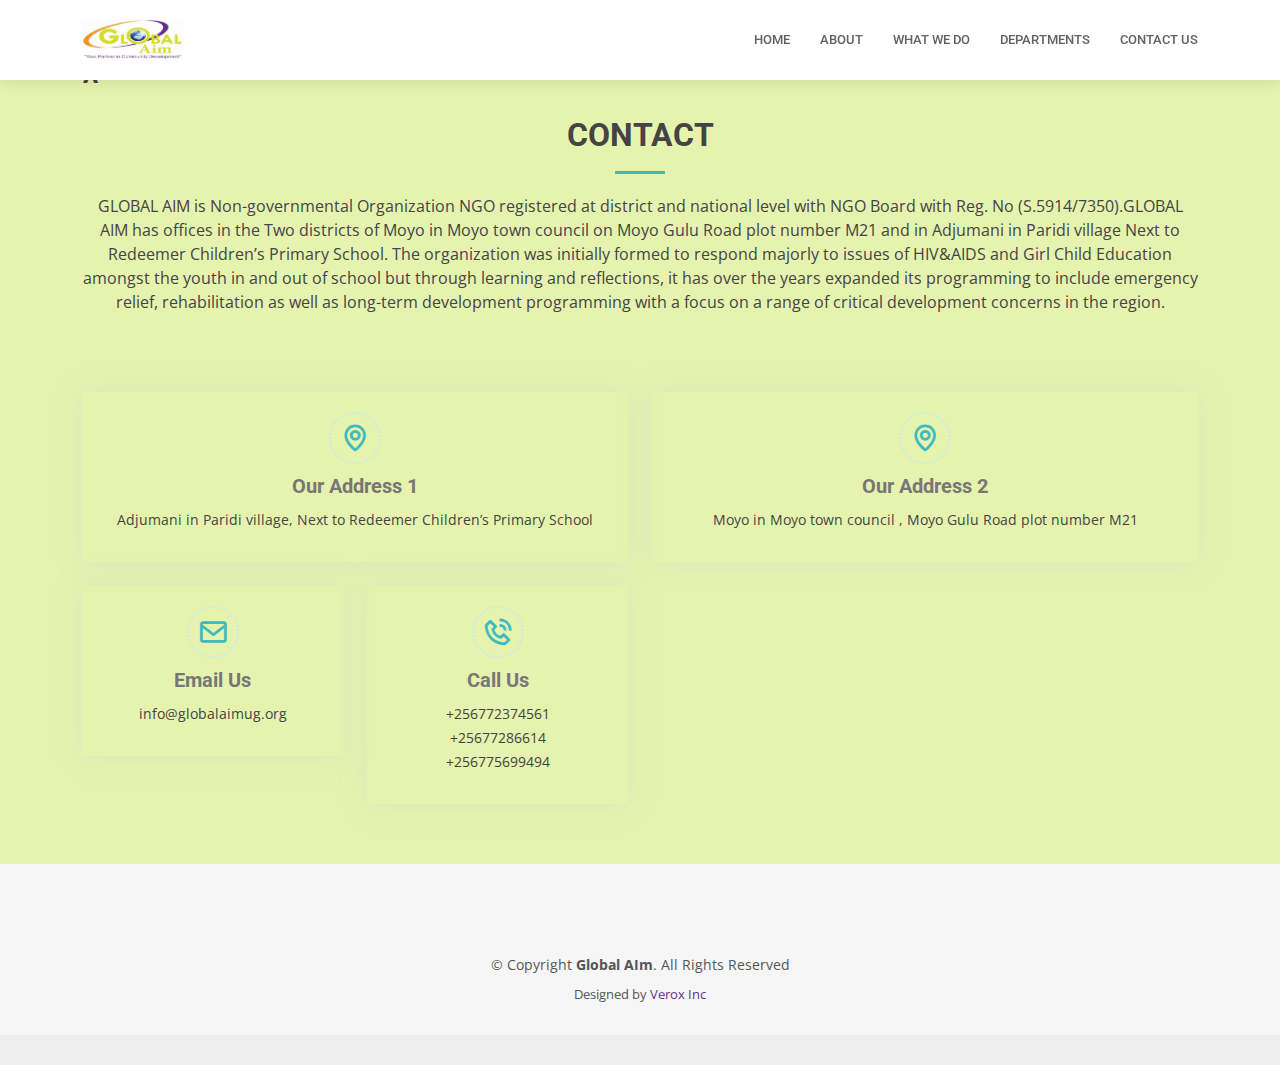
<file: contact.html>
<!DOCTYPE html>
<html lang="en">

<head>
  <meta charset="utf-8">
  <meta content="width=device-width, initial-scale=1.0" name="viewport">

  <title>Global Aim</title>
  <meta content="" name="description">
  <meta content="" name="keywords">

  <!-- Favicons -->
  <link href="assets/img/FAVICO.png" rel="icon">
  <link href="#" rel="apple-touch-icon">

  <!-- Google Fonts -->
  <link href="https://fonts.googleapis.com/css?family=Open+Sans:300,300i,400,400i,600,600i,700,700i|Roboto:300,300i,400,400i,500,500i,600,600i,700,700i|Poppins:300,300i,400,400i,500,500i,600,600i,700,700i" rel="stylesheet">

  <!-- Vendor CSS Files -->
  <link href="assets/vendor/fontawesome-free/css/all.min.css" rel="stylesheet">
  <link href="assets/vendor/animate.css/animate.min.css" rel="stylesheet">
  <link href="assets/vendor/aos/aos.css" rel="stylesheet">
  <link href="assets/vendor/bootstrap/css/bootstrap.min.css" rel="stylesheet">
  <link href="assets/vendor/bootstrap-icons/bootstrap-icons.css" rel="stylesheet">
  <link href="assets/vendor/boxicons/css/boxicons.min.css" rel="stylesheet">
  <link href="assets/vendor/glightbox/css/glightbox.min.css" rel="stylesheet">
  <link href="assets/vendor/swiper/swiper-bundle.min.css" rel="stylesheet">

  <!-- Template Main CSS File -->
  <link href="assets/css/style.css" rel="stylesheet">


</head>

<body>



  <!-- ======= Header ======= -->
  <header id="header" class="fixed-top">
    <div class="container d-flex align-items-center">

      <a href="index.html" class="logo me-auto"><img src="assets/img/logo1.jpg" alt=""></a>
      <!-- Uncomment below if you prefer to use an image logo -->
      <!-- <h1 class="logo me-auto"><a href="index.html">Medicio</a></h1> -->

      <nav id="navbar" class="navbar order-last order-lg-0 ">
        <ul>
          <li><a class="nav-link scrollto " href="index.html">Home</a></li>
          <li><a class="nav-link scrollto" href="#about">About</a></li>
          <li><a class="nav-link scrollto" href="whatWedo.html">what We Do</a></li>
          <li><a class="nav-link scrollto" href="#departments">Departments</a></li>
          <li><a class="nav-link scrollto" href="contact.html">Contact Us</a></li>
        </ul>
        <i class="bi bi-list mobile-nav-toggle"></i>
      </nav><!-- .navbar -->


    </div>
  </header><!-- End Header -->

  <!-- ======= Hero Section ======= -->

    <!-- ======= Pricing Section ======= -->


    <!-- ======= Contact Section ======= -->
     <!-- ======= Contact Section ======= -->
     <section id="contact" class="contact">
        <div class="container">
            <h1>
                ^
            </h1>
  
          <div class="section-title">
            <h2>Contact</h2>
            <p> <p>
                GLOBAL AIM is Non-governmental Organization NGO registered at district and national level with NGO Board with Reg. No (S.5914/7350).GLOBAL AIM has offices in the Two districts of Moyo in Moyo town council on Moyo Gulu Road plot number M21 and in Adjumani in Paridi village  Next to Redeemer Children’s Primary School. The organization was initially formed to respond majorly to issues of HIV&AIDS and Girl Child Education amongst the youth in and out of school but through learning and reflections, it has over the years expanded its programming to include emergency relief, rehabilitation as well as long-term development programming with a focus on a range of critical development concerns in the region. 
            </p></p>
          </div>
  
        </div>
  
       
  
        <div class="container">
  
          <div class="row mt-5">
  
            <div class="col-lg-6">
  
              <div class="row">
                <div class="col-md-12">
                  <div class="info-box">
                    <i class="bx bx-map"></i>
                    <h3>Our Address 1</h3>
                    <p>Adjumani in Paridi village, Next to Redeemer Children’s Primary School</p>
                   
                  </div>
                </div>
                <div class="col-md-6">
                  <div class="info-box mt-4">
                    <i class="bx bx-envelope"></i>
                    <h3>Email Us</h3>
                    <p>info@globalaimug.org</p>
                  </div>
                </div>
                <div class="col-md-6">
                  <div class="info-box mt-4">
                    <i class="bx bx-phone-call"></i>
                    <h3>Call Us</h3>
                    <p>+256772374561<br>+25677286614</p>
                    <p>+256775699494</p>
                  </div>
                </div>
              </div>
  
            </div>
  
            <div class="col-lg-6">
                <div class="col-md-12">
                    <div class="info-box">
                      <i class="bx bx-map"></i>
                      <h3>Our Address 2</h3>
                      <p>Moyo in Moyo town council , Moyo Gulu Road plot number M21 </p>
                     
                    </div>
             
            </div>
  
          </div>
  
        </div>
      </section><!-- End Contact Section -->
  
    


  <!-- End #main -->

  <!-- ======= Footer ======= -->
  <footer id="footer">
    <div class="footer-top">
    
      <div class="copyright">
        &copy; Copyright <strong><span>Global AIm</span></strong>. All Rights Reserved
      </div>
      <div class="credits">
        <!-- All the links in the footer should remain intact. -->
        <!-- You can delete the links only if you purchased the pro version. -->
        <!-- Licensing information: https://bootstrapmade.com/license/ -->
        <!-- Purchase the pro version with working PHP/AJAX contact form: https://bootstrapmade.com/medicio-free-bootstrap-theme/ -->
        Designed by <a href="#">Verox Inc</a>
      </div>
    </div>
  </footer><!-- End Footer -->

  <div id="preloader"></div>
  <a href="#" class="back-to-top d-flex align-items-center justify-content-center"><i class="bi bi-arrow-up-short"></i></a>

  <!-- Vendor JS Files -->
  <script src="assets/vendor/purecounter/purecounter.js"></script>
  <script src="assets/vendor/aos/aos.js"></script>
  <script src="assets/vendor/bootstrap/js/bootstrap.bundle.min.js"></script>
  <script src="assets/vendor/glightbox/js/glightbox.min.js"></script>
  <script src="assets/vendor/swiper/swiper-bundle.min.js"></script>
  <script src="assets/vendor/php-email-form/validate.js"></script>

  <!-- Template Main JS File -->
  <script src="assets/js/main.js"></script>

</body>

</html>
</file>
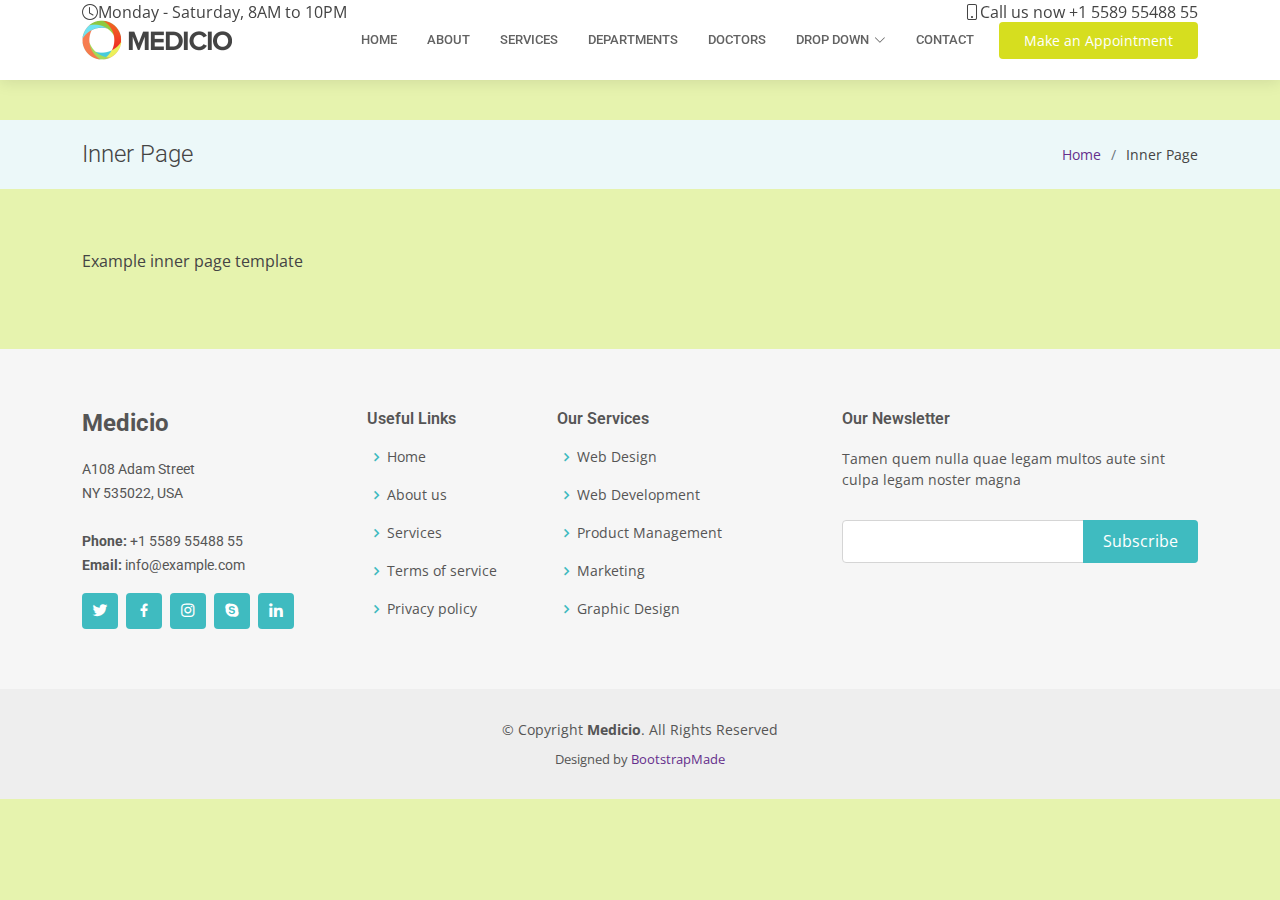
<file: inner-page.html>
<!DOCTYPE html>
<html lang="en">

<head>
  <meta charset="utf-8">
  <meta content="width=device-width, initial-scale=1.0" name="viewport">

  <title>Inner Page - Medicio Bootstrap Template</title>
  <meta content="" name="description">
  <meta content="" name="keywords">

  <!-- Favicons -->
  <link href="assets/img/favicon.png" rel="icon">
  <link href="assets/img/apple-touch-icon.png" rel="apple-touch-icon">

  <!-- Google Fonts -->
  <link href="https://fonts.googleapis.com/css?family=Open+Sans:300,300i,400,400i,600,600i,700,700i|Roboto:300,300i,400,400i,500,500i,600,600i,700,700i|Poppins:300,300i,400,400i,500,500i,600,600i,700,700i" rel="stylesheet">

  <!-- Vendor CSS Files -->
  <link href="assets/vendor/fontawesome-free/css/all.min.css" rel="stylesheet">
  <link href="assets/vendor/animate.css/animate.min.css" rel="stylesheet">
  <link href="assets/vendor/aos/aos.css" rel="stylesheet">
  <link href="assets/vendor/bootstrap/css/bootstrap.min.css" rel="stylesheet">
  <link href="assets/vendor/bootstrap-icons/bootstrap-icons.css" rel="stylesheet">
  <link href="assets/vendor/boxicons/css/boxicons.min.css" rel="stylesheet">
  <link href="assets/vendor/glightbox/css/glightbox.min.css" rel="stylesheet">
  <link href="assets/vendor/swiper/swiper-bundle.min.css" rel="stylesheet">

  <!-- Template Main CSS File -->
  <link href="assets/css/style.css" rel="stylesheet">

  <!-- =======================================================
  * Template Name: Medicio - v4.7.0
  * Template URL: https://bootstrapmade.com/medicio-free-bootstrap-theme/
  * Author: BootstrapMade.com
  * License: https://bootstrapmade.com/license/
  ======================================================== -->
</head>

<body>

  <!-- ======= Top Bar ======= -->
  <div id="topbar" class="d-flex align-items-center fixed-top">
    <div class="container d-flex align-items-center justify-content-center justify-content-md-between">
      <div class="align-items-center d-none d-md-flex">
        <i class="bi bi-clock"></i> Monday - Saturday, 8AM to 10PM
      </div>
      <div class="d-flex align-items-center">
        <i class="bi bi-phone"></i> Call us now +1 5589 55488 55
      </div>
    </div>
  </div>

  <!-- ======= Header ======= -->
  <header id="header" class="fixed-top">
    <div class="container d-flex align-items-center">

      <a href="index.html" class="logo me-auto"><img src="assets/img/logo.png" alt=""></a>
      <!-- Uncomment below if you prefer to use an image logo -->
      <!-- <h1 class="logo me-auto"><a href="index.html">Medicio</a></h1> -->

      <nav id="navbar" class="navbar order-last order-lg-0">
        <ul>
          <li><a class="nav-link scrollto " href="#hero">Home</a></li>
          <li><a class="nav-link scrollto" href="#about">About</a></li>
          <li><a class="nav-link scrollto" href="#services">Services</a></li>
          <li><a class="nav-link scrollto" href="#departments">Departments</a></li>
          <li><a class="nav-link scrollto" href="#doctors">Doctors</a></li>
          <li class="dropdown"><a href="#"><span>Drop Down</span> <i class="bi bi-chevron-down"></i></a>
            <ul>
              <li><a href="#">Drop Down 1</a></li>
              <li class="dropdown"><a href="#"><span>Deep Drop Down</span> <i class="bi bi-chevron-right"></i></a>
                <ul>
                  <li><a href="#">Deep Drop Down 1</a></li>
                  <li><a href="#">Deep Drop Down 2</a></li>
                  <li><a href="#">Deep Drop Down 3</a></li>
                  <li><a href="#">Deep Drop Down 4</a></li>
                  <li><a href="#">Deep Drop Down 5</a></li>
                </ul>
              </li>
              <li><a href="#">Drop Down 2</a></li>
              <li><a href="#">Drop Down 3</a></li>
              <li><a href="#">Drop Down 4</a></li>
            </ul>
          </li>
          <li><a class="nav-link scrollto" href="#contact">Contact</a></li>
        </ul>
        <i class="bi bi-list mobile-nav-toggle"></i>
      </nav><!-- .navbar -->

      <a href="#appointment" class="appointment-btn scrollto"><span class="d-none d-md-inline">Make an</span> Appointment</a>

    </div>
  </header><!-- End Header -->

  <main id="main">

    <!-- ======= Breadcrumbs Section ======= -->
    <section class="breadcrumbs">
      <div class="container">

        <div class="d-flex justify-content-between align-items-center">
          <h2>Inner Page</h2>
          <ol>
            <li><a href="index.html">Home</a></li>
            <li>Inner Page</li>
          </ol>
        </div>

      </div>
    </section><!-- End Breadcrumbs Section -->

    <section class="inner-page">
      <div class="container">
        <p>
          Example inner page template
        </p>
      </div>
    </section>

  </main><!-- End #main -->

  <!-- ======= Footer ======= -->
  <footer id="footer">
    <div class="footer-top">
      <div class="container">
        <div class="row">

          <div class="col-lg-3 col-md-6">
            <div class="footer-info">
              <h3>Medicio</h3>
              <p>
                A108 Adam Street <br>
                NY 535022, USA<br><br>
                <strong>Phone:</strong> +1 5589 55488 55<br>
                <strong>Email:</strong> info@example.com<br>
              </p>
              <div class="social-links mt-3">
                <a href="#" class="twitter"><i class="bx bxl-twitter"></i></a>
                <a href="#" class="facebook"><i class="bx bxl-facebook"></i></a>
                <a href="#" class="instagram"><i class="bx bxl-instagram"></i></a>
                <a href="#" class="google-plus"><i class="bx bxl-skype"></i></a>
                <a href="#" class="linkedin"><i class="bx bxl-linkedin"></i></a>
              </div>
            </div>
          </div>

          <div class="col-lg-2 col-md-6 footer-links">
            <h4>Useful Links</h4>
            <ul>
              <li><i class="bx bx-chevron-right"></i> <a href="#">Home</a></li>
              <li><i class="bx bx-chevron-right"></i> <a href="#">About us</a></li>
              <li><i class="bx bx-chevron-right"></i> <a href="#">Services</a></li>
              <li><i class="bx bx-chevron-right"></i> <a href="#">Terms of service</a></li>
              <li><i class="bx bx-chevron-right"></i> <a href="#">Privacy policy</a></li>
            </ul>
          </div>

          <div class="col-lg-3 col-md-6 footer-links">
            <h4>Our Services</h4>
            <ul>
              <li><i class="bx bx-chevron-right"></i> <a href="#">Web Design</a></li>
              <li><i class="bx bx-chevron-right"></i> <a href="#">Web Development</a></li>
              <li><i class="bx bx-chevron-right"></i> <a href="#">Product Management</a></li>
              <li><i class="bx bx-chevron-right"></i> <a href="#">Marketing</a></li>
              <li><i class="bx bx-chevron-right"></i> <a href="#">Graphic Design</a></li>
            </ul>
          </div>

          <div class="col-lg-4 col-md-6 footer-newsletter">
            <h4>Our Newsletter</h4>
            <p>Tamen quem nulla quae legam multos aute sint culpa legam noster magna</p>
            <form action="" method="post">
              <input type="email" name="email"><input type="submit" value="Subscribe">
            </form>

          </div>

        </div>
      </div>
    </div>

    <div class="container">
      <div class="copyright">
        &copy; Copyright <strong><span>Medicio</span></strong>. All Rights Reserved
      </div>
      <div class="credits">
        <!-- All the links in the footer should remain intact. -->
        <!-- You can delete the links only if you purchased the pro version. -->
        <!-- Licensing information: https://bootstrapmade.com/license/ -->
        <!-- Purchase the pro version with working PHP/AJAX contact form: https://bootstrapmade.com/medicio-free-bootstrap-theme/ -->
        Designed by <a href="https://bootstrapmade.com/">BootstrapMade</a>
      </div>
    </div>
  </footer><!-- End Footer -->

  <div id="preloader"></div>
  <a href="#" class="back-to-top d-flex align-items-center justify-content-center"><i class="bi bi-arrow-up-short"></i></a>

  <!-- Vendor JS Files -->
  <script src="assets/vendor/purecounter/purecounter.js"></script>
  <script src="assets/vendor/aos/aos.js"></script>
  <script src="assets/vendor/bootstrap/js/bootstrap.bundle.min.js"></script>
  <script src="assets/vendor/glightbox/js/glightbox.min.js"></script>
  <script src="assets/vendor/swiper/swiper-bundle.min.js"></script>
  <script src="assets/vendor/php-email-form/validate.js"></script>

  <!-- Template Main JS File -->
  <script src="assets/js/main.js"></script>

</body>

</html>
</file>
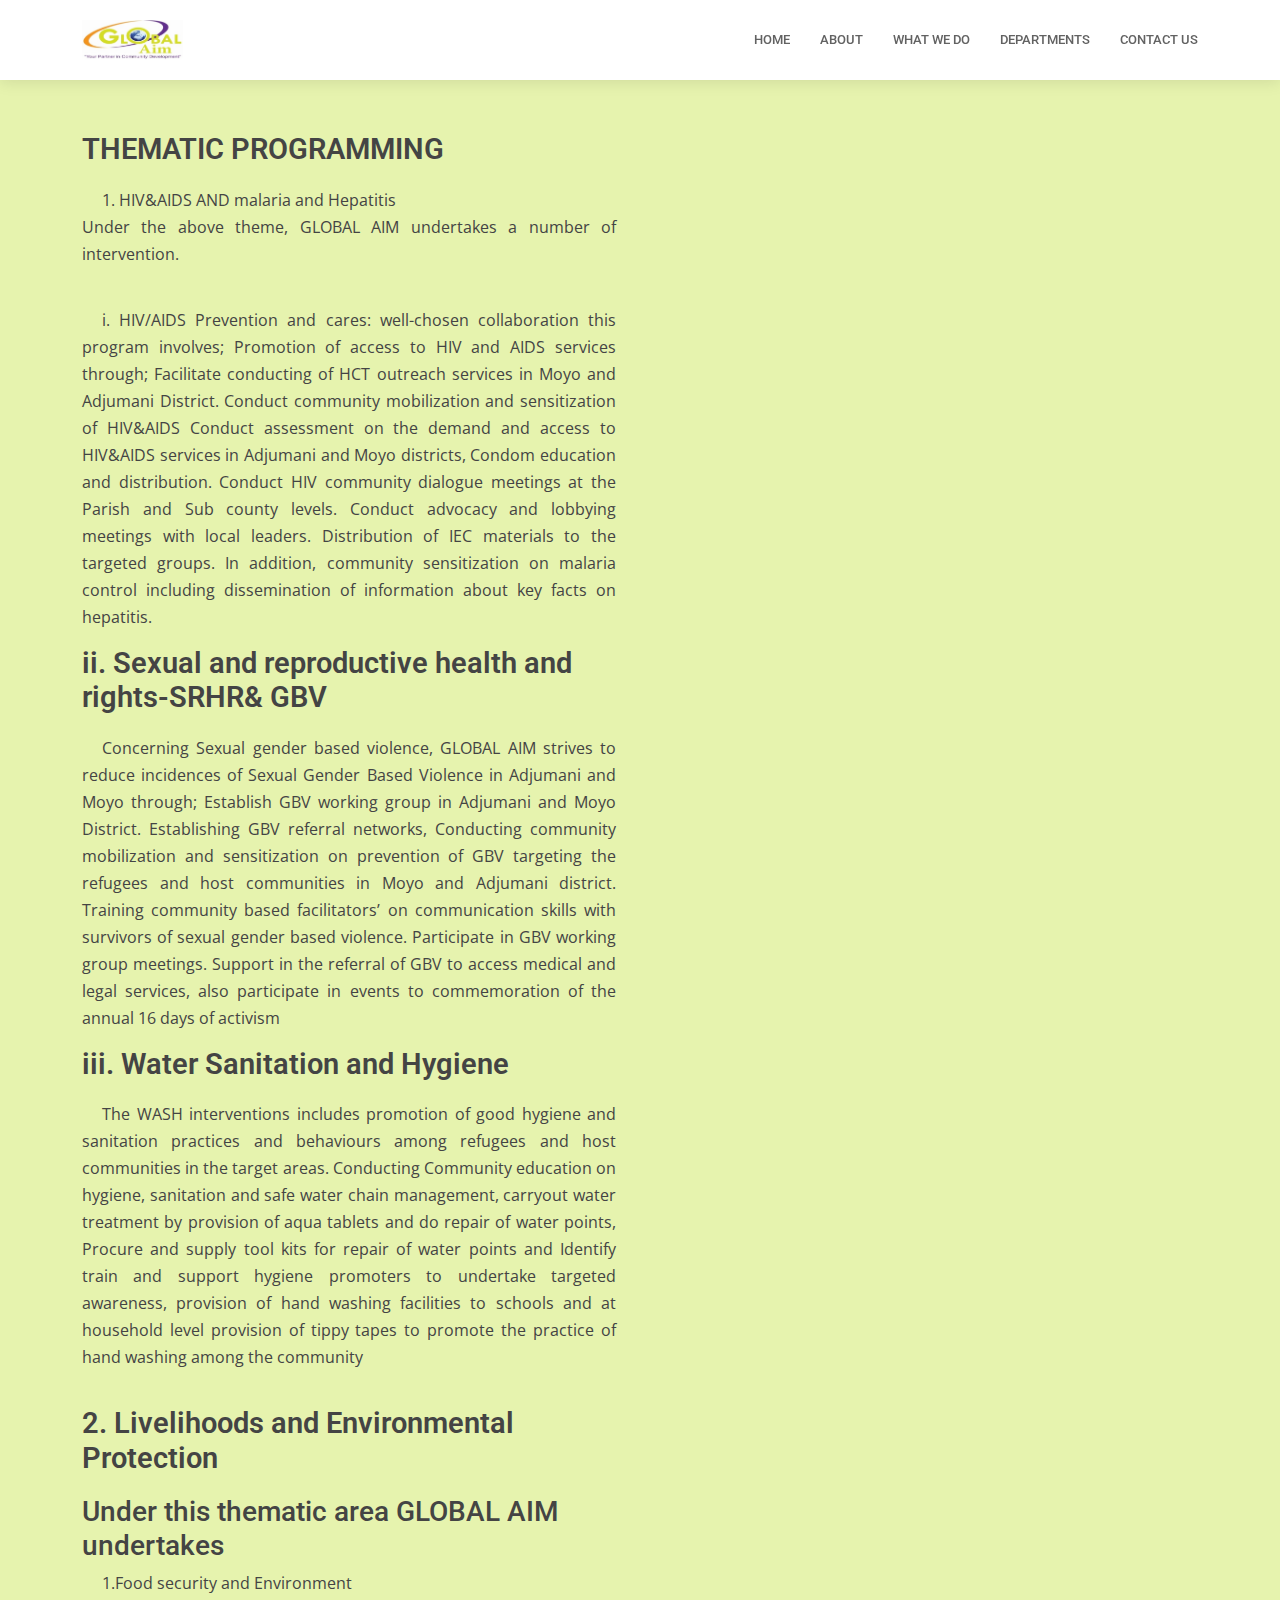
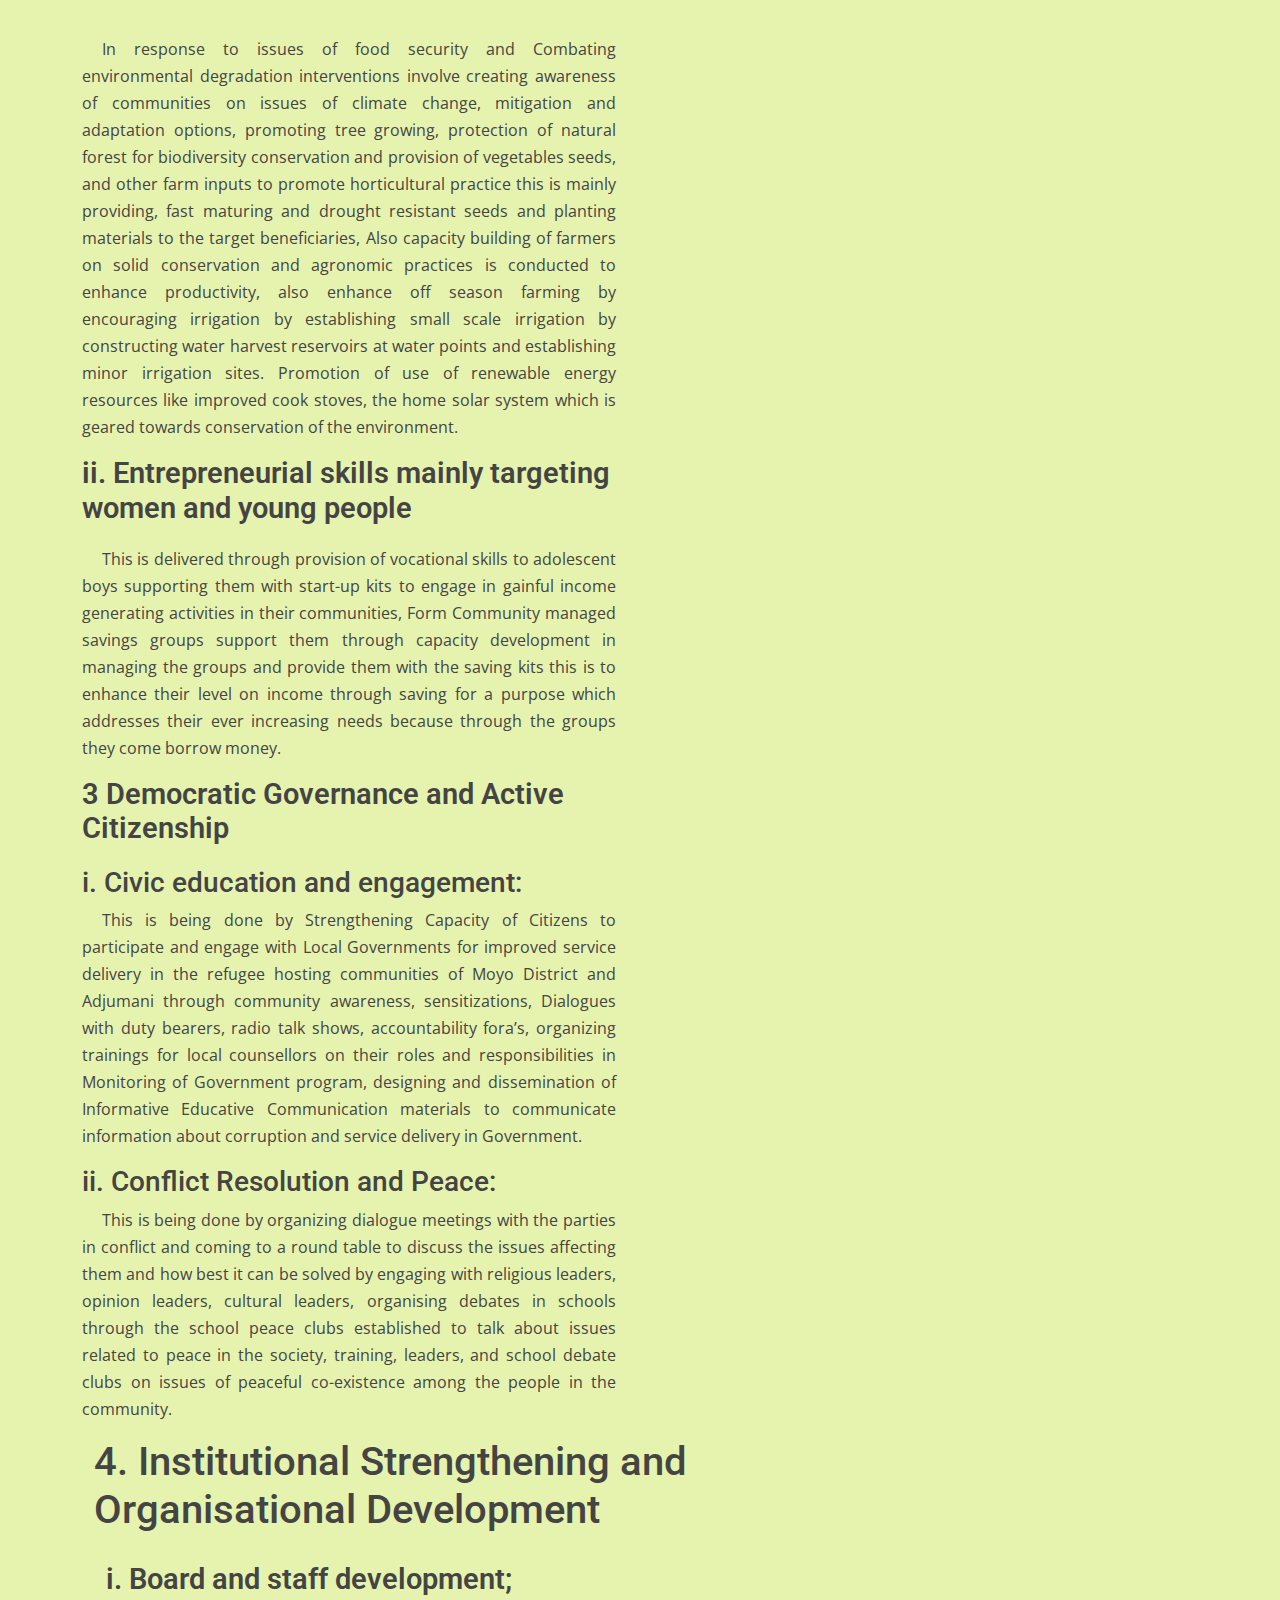
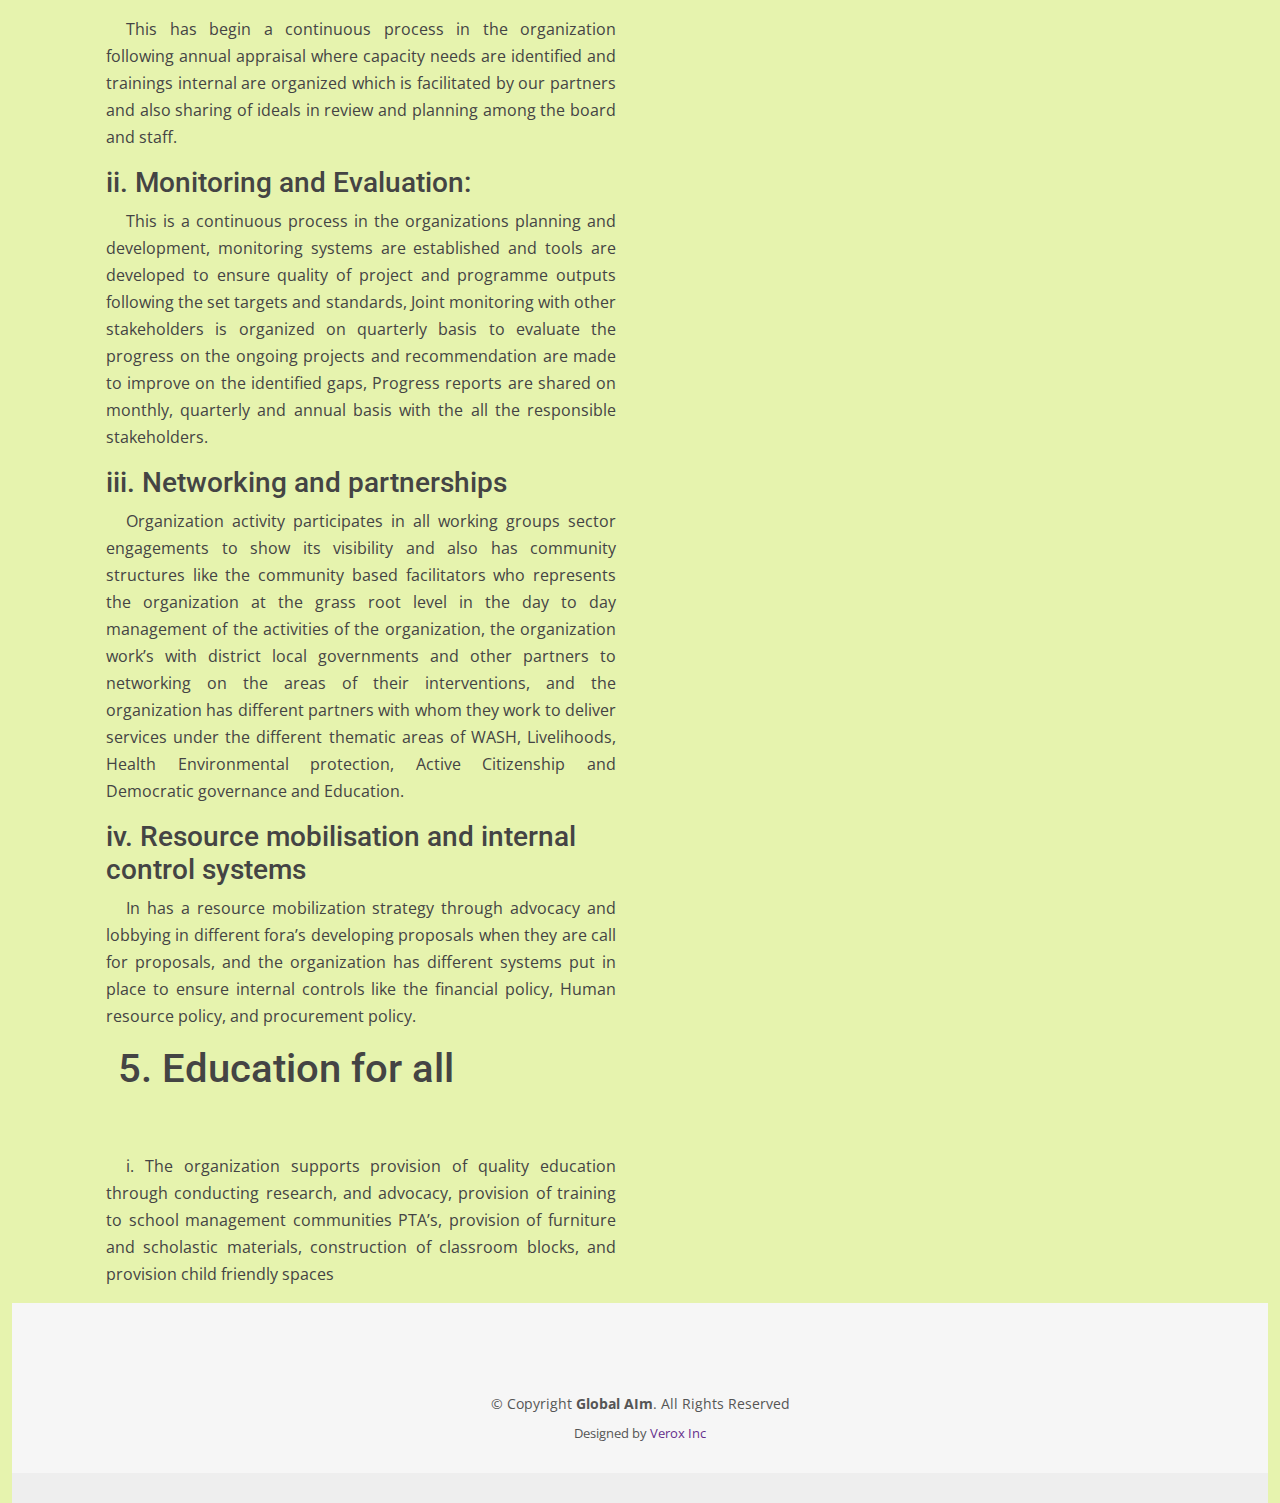
<file: whatWedo.html>
<!DOCTYPE html>
<html lang="en">

<head>
  <meta charset="utf-8">
  <meta content="width=device-width, initial-scale=1.0" name="viewport">

  <title>Global Aim</title>
  <meta content="" name="description">
  <meta content="" name="keywords">

  <!-- Favicons -->
  <link href="assets/img/FAVICO.png" rel="icon">
  <link href="#" rel="apple-touch-icon">

  <!-- Google Fonts -->
  <link href="https://fonts.googleapis.com/css?family=Open+Sans:300,300i,400,400i,600,600i,700,700i|Roboto:300,300i,400,400i,500,500i,600,600i,700,700i|Poppins:300,300i,400,400i,500,500i,600,600i,700,700i" rel="stylesheet">

  <!-- Vendor CSS Files -->
  <link href="assets/vendor/fontawesome-free/css/all.min.css" rel="stylesheet">
  <link href="assets/vendor/animate.css/animate.min.css" rel="stylesheet">
  <link href="assets/vendor/aos/aos.css" rel="stylesheet">
  <link href="assets/vendor/bootstrap/css/bootstrap.min.css" rel="stylesheet">
  <link href="assets/vendor/bootstrap-icons/bootstrap-icons.css" rel="stylesheet">
  <link href="assets/vendor/boxicons/css/boxicons.min.css" rel="stylesheet">
  <link href="assets/vendor/glightbox/css/glightbox.min.css" rel="stylesheet">
  <link href="assets/vendor/swiper/swiper-bundle.min.css" rel="stylesheet">

  <!-- Template Main CSS File -->
  <link href="assets/css/style.css" rel="stylesheet">


</head>

<body>



  <!-- ======= Header ======= -->
  <header id="header" class="fixed-top">
    <div class="container d-flex align-items-center">

      <a href="index.html" class="logo me-auto"><img src="assets/img/logo1.jpg" alt=""></a>
      <!-- Uncomment below if you prefer to use an image logo -->
      <!-- <h1 class="logo me-auto"><a href="index.html">Medicio</a></h1> -->

      <nav id="navbar" class="navbar order-last order-lg-0 ">
        <ul>
          <li><a class="nav-link scrollto " href="index.html">Home</a></li>
          <li><a class="nav-link scrollto" href="#about">About</a></li>
          <li><a class="nav-link scrollto" href="whatWedo.html">what We Do</a></li>
          <li><a class="nav-link scrollto" href="#departments">Departments</a></li>
          <li><a class="nav-link scrollto" href="contact.html">Contact Us</a></li>
        </ul>
        <i class="bi bi-list mobile-nav-toggle"></i>
      </nav><!-- .navbar -->


    </div>
  </header><!-- End Header -->

    <!-- =======  ======= -->
        

    
    <!--  ************************* Page Title Starts Here ************************** -->
    <div class="page-nav ">
        <div class="container">
            <div class="row">
                <h1>THEMATIC PROGRAMMING</h1>
                <ul>
                    <li> <a href="#"><i class=""></i> </a></li>
                    <p><i class=""></i> </p>
                </ul>
            </div>
        </div>
    </div>

    <div class="about-us container-fluid">
    <div class="container">

        <div class="row natur-row no-margin w-100 ">
            <div class="text-part col-md-6">
                <h2>THEMATIC PROGRAMMING</h2>
                <p>1. HIV&AIDS AND malaria and Hepatitis <br> Under the above theme, GLOBAL AIM undertakes a number of intervention. </p> <br>
                <p>i.	 HIV/AIDS Prevention and cares:  well-chosen collaboration this program involves; Promotion of access to HIV and AIDS services through; Facilitate conducting of HCT outreach services in Moyo and Adjumani District. Conduct community mobilization and sensitization of HIV&AIDS Conduct assessment on the demand and access to HIV&AIDS services in Adjumani and Moyo districts, Condom education and distribution. Conduct HIV community dialogue meetings at the Parish and   Sub county levels. Conduct advocacy and lobbying meetings with local leaders. Distribution of IEC materials to the targeted groups. In addition, community sensitization on malaria control including dissemination of information about key facts on hepatitis. </p>
               <h2>ii.	Sexual and reproductive health and rights-SRHR& GBV</h2>
                <p> Concerning Sexual gender based violence, GLOBAL AIM   strives to reduce incidences of Sexual Gender Based Violence in Adjumani and Moyo through; Establish GBV working group in Adjumani and Moyo District. Establishing GBV referral networks, Conducting community mobilization and sensitization on prevention of GBV targeting the refugees and host communities in Moyo and Adjumani district.
                    Training community based facilitators’ on communication skills with survivors of sexual gender based violence. Participate in GBV working group meetings.  Support in the referral of GBV to access medical and legal services, also participate in events to commemoration of the annual 16 days of activism
                    </p>
                    <h2>iii.	Water Sanitation and Hygiene</h2>
                <p>The WASH interventions includes promotion of good hygiene and sanitation practices and behaviours among refugees and host communities in the target areas. Conducting Community education on hygiene, sanitation and safe water chain management, carryout water treatment by provision of aqua tablets and do repair of water points, Procure and supply tool kits for repair of water points and Identify train and support hygiene promoters to undertake targeted awareness, provision of hand washing facilities to schools and at household level provision of tippy tapes to promote the practice of hand washing among the community</p>
            </div>
           
        </div>
        <div class="row natur-row no-margin w-100">
            <div class="text-part col-md-6">
                <h2>2. Livelihoods and Environmental Protection</h2>
                <h3>Under this thematic area GLOBAL AIM undertakes  </h3>
                <p>1.Food security and Environment <br> </p> <br>
                <p> In response to issues of food security and Combating environmental degradation interventions  involve creating awareness of communities on issues of  climate change, mitigation and adaptation options, promoting tree growing, protection of natural forest for biodiversity conservation and provision of vegetables seeds, and other farm inputs to promote horticultural practice this is mainly providing, fast maturing and drought resistant seeds and planting materials to the target beneficiaries, Also capacity building of farmers on solid conservation  and agronomic practices is conducted to enhance productivity, also enhance off season farming by encouraging irrigation by establishing small scale irrigation by constructing water harvest reservoirs at water points and establishing minor irrigation sites. Promotion of use of renewable energy resources like improved cook stoves, the home solar system which is geared towards conservation of the environment. </p>
               <h2>ii.	Entrepreneurial skills mainly targeting women and young people</h2>
                <p>This is delivered through provision of vocational skills to adolescent boys supporting them with start-up kits to engage in gainful income generating activities in their communities, Form Community managed savings groups support them through capacity development in managing the groups and provide them with the saving kits this is to enhance their level on income through saving for a purpose which addresses their ever increasing needs because through the groups they come borrow money.
                    </p>
                    <h2>3 Democratic Governance and Active Citizenship</h2>
                    <h3>i.	 Civic education and engagement: </h3>
                <p> This is being done by Strengthening Capacity of Citizens to participate and engage with Local Governments for improved service delivery in the refugee hosting communities of Moyo District and Adjumani through community awareness, sensitizations, Dialogues with duty bearers, radio talk shows, accountability fora’s, organizing trainings for local counsellors on their roles and responsibilities in Monitoring of Government program, designing and dissemination of Informative Educative Communication materials to communicate information about corruption and service delivery in Government.</p>
                <h3> ii.	Conflict Resolution and Peace:</h3>
                <p>
                    This is being done by organizing dialogue meetings with the parties in conflict and coming to a round table to discuss the issues affecting them and how best it can be solved by engaging with religious leaders, opinion leaders, cultural leaders, organising debates in schools through the school peace clubs established to talk about issues related to peace in the society, training, leaders, and school debate clubs on issues of peaceful co-existence among the people in the community.
                </p>
            </div>
           
        </div>
        <div class="page-nav ">
            <div class="container">
                <div class="row">
                    <h1>4.	Institutional Strengthening and <br> Organisational Development</h1>
                   
                </div>
            </div>
        </div>
    
        <div class="about-us container-fluid">
        <div class="container">
    
            <div class="row natur-row no-margin w-100">
                <div class="text-part col-md-6">
                    <h2>i.	Board and staff development;</h2>
                    <p>
                        This has begin a continuous process in the organization following annual appraisal where capacity needs are identified and trainings internal are organized which is facilitated by our partners and also sharing of ideals in review and planning among the board and staff.
                    </p>
                   <h3>ii.	Monitoring and Evaluation: </h3>
                       <p>
                        This is a continuous process in the organizations planning and development, monitoring systems are established and tools are developed to ensure quality of project and programme outputs following the set targets and standards, Joint monitoring with other stakeholders is organized on quarterly basis to evaluate the progress on the ongoing projects and recommendation are made to improve on the identified gaps, Progress reports are shared on monthly, quarterly and annual basis with the all the responsible stakeholders. 
                       </p>
                    <h3>iii.	Networking and partnerships</h3>
                    <p>
                        Organization activity participates in all working groups sector engagements to show its visibility and also has community structures like the community based facilitators who represents the organization at the grass root level in the day to day management of the activities of the organization, the organization work’s with district local governments and other partners to networking on the areas of their interventions, and the organization has different partners with whom they work to deliver services under the different thematic areas of WASH, Livelihoods, Health Environmental protection, Active Citizenship and Democratic governance and Education.
                    </p>
                    <h3>iv.	Resource mobilisation and internal control systems</h3>
                    <p>In has a resource mobilization strategy through advocacy and lobbying in different fora’s developing proposals when they are call for proposals, and the organization has different systems put in place to ensure internal controls like the financial policy, Human resource policy, and procurement policy.</p>
                </div>
               
            </div>
            <div class="page-nav ">
                <div class="container">
                    <div class="row">
                        <h1>5.	Education for all</h1>
                        <ul>
                           
                            <p><i class=""></i> </p>
                        </ul>
                    </div>
                </div>
            </div>
            <div class="row natur-row no-margin w-100">
                <div class="text-part col-md-6">
                 <p>
                    i.	The organization supports provision of quality education through conducting research, and advocacy, provision of training to school management communities PTA’s, provision of furniture and scholastic materials, construction of  classroom blocks, and provision child friendly spaces
                 </p>
            
                </div>
               
        
            </div>
        </div>
    </div>
    </div>


    <!--  ************************* Testimonial  Starts Here ************************** -->




    


  

  <!-- ======= Footer ======= -->
  <footer id="footer">
    <div class="footer-top">
    
      <div class="copyright">
        &copy; Copyright <strong><span>Global AIm</span></strong>. All Rights Reserved
      </div>
      <div class="credits">
        <!-- All the links in the footer should remain intact. -->
        <!-- You can delete the links only if you purchased the pro version. -->
        <!-- Licensing information: https://bootstrapmade.com/license/ -->
        <!-- Purchase the pro version with working PHP/AJAX contact form: https://bootstrapmade.com/medicio-free-bootstrap-theme/ -->
        Designed by <a href="#">Verox Inc</a>
      </div>
    </div>
  </footer><!-- End Footer -->

  <div id="preloader"></div>
  <a href="#" class="back-to-top d-flex align-items-center justify-content-center"><i class="bi bi-arrow-up-short"></i></a>

  <!-- Vendor JS Files -->
  <script src="assets/vendor/purecounter/purecounter.js"></script>
  <script src="assets/vendor/aos/aos.js"></script>
  <script src="assets/vendor/bootstrap/js/bootstrap.bundle.min.js"></script>
  <script src="assets/vendor/glightbox/js/glightbox.min.js"></script>
  <script src="assets/vendor/swiper/swiper-bundle.min.js"></script>
  <script src="assets/vendor/php-email-form/validate.js"></script>

  <!-- Template Main JS File -->
  <script src="assets/js/main.js"></script>

</body>

</html>
</file>
<file: assets/css/style.css>
/**
* Template Name: Medicio - v4.7.0
* Template URL: https://bootstrapmade.com/medicio-free-bootstrap-theme/
* Author: BootstrapMade.com
* License: https://bootstrapmade.com/license/
*/

/*--------------------------------------------------------------
# General
--------------------------------------------------------------*/
/*
what we do
about-us {
  background-color: #FFF;
  padding: 50px; }
  @media screen and (max-width: 940px) {
    .about-us {
      padding: 30px 10px; } }
  .about-us .natur-row {
    margin-top: 20px; }
  .about-us .text-part h2 {
    font-weight: 600;
    font-size: 1.8rem;
    margin-bottom: 20px; }
  .about-us .text-part p {
    text-indent: 20px;
    margin-bottom: 15px;
    line-height: 27px;
    text-align: justify; }
  .about-us .image-part img {
    background-color: #FFF;
    padding: 10px;
    box-shadow: 0 0 10px 5px #ebebeb; }


*/

about-us {
  background-color: #FFF;
  padding: 50px; }
  @media screen and (max-width: 940px) {
    .about-us {
      padding: 30px 10px; } }
  .about-us .natur-row {
    margin-top: 20px; }
  .about-us .text-part h2 {
    font-weight: 600;
    font-size: 1.8rem;
    margin-bottom: 20px; }
  .about-us .text-part p {
    text-indent: 20px;
    margin-bottom: 15px;
    line-height: 27px;
    text-align: justify; }
  .about-us .image-part img {
    background-color: #FFF;
    padding: 10px;
    box-shadow: 0 0 10px 5px #ebebeb; }



/*
what we do ends
*/
body {
  font-family: "Open Sans", sans-serif;
  color: #444444;
  background-color: #e6f3ae;
}

a {
  color: #652f8c;
  text-decoration: none;
}

a:hover {
  color: #652f8c;
  text-decoration: none;
}

h1, h2, h3, h4, h5, h6 {
  font-family: "Roboto", sans-serif;
}

/*--------------------------------------------------------------
# Preloader
--------------------------------------------------------------*/
#preloader {
  position: fixed;
  top: 0;
  left: 0;
  right: 0;
  bottom: 0;
  z-index: 9999;
  overflow: hidden;
  background: #d6de1f;
}

#preloader:before {
  content: "";
  position: fixed;
  top: calc(50% - 30px);
  left: calc(50% - 30px);
  border: 6px solid #652f8c;
  border-top-color: #ecf8f9;
  border-radius: 50%;
  width: 60px;
  height: 60px;
  -webkit-animation: animate-preloader 1s linear infinite;
  animation: animate-preloader 1s linear infinite;
}

@-webkit-keyframes animate-preloader {
  0% {
    transform: rotate(0deg);
  }
  100% {
    transform: rotate(360deg);
  }
}

@keyframes animate-preloader {
  0% {
    transform: rotate(0deg);
  }
  100% {
    transform: rotate(360deg);
  }
}
/*--------------------------------------------------------------
# Back to top button
--------------------------------------------------------------*/
.back-to-top {
  position: fixed;
  visibility: hidden;
  opacity: 0;
  right: 15px;
  bottom: 15px;
  z-index: 996;
  background: #d4dd2c;
  width: 40px;
  height: 40px;
  border-radius: 4px;
  transition: all 0.4s;
}
.back-to-top i {
  font-size: 28px;
  color: #fff;
  line-height: 0;
}
.back-to-top:hover {
  background: #642d8e;
  color: #fff;
}
.back-to-top.active {
  visibility: visible;
  opacity: 1;
}

/*--------------------------------------------------------------
# Disable aos animation delay on mobile devices
--------------------------------------------------------------*/
@media screen and (max-width: 768px) {
  [data-aos-delay] {
    transition-delay: 0 !important;
  }
}
/*--------------------------------------------------------------
# Top Bar
--------------------------------------------------------------*/

/*--------------------------------------------------------------
# Header
--------------------------------------------------------------*/
#header {
  background: #fff;
  transition: all 0.5s;
  z-index: 997;
  padding: 20px 0;
  box-shadow: 0px 2px 15px rgba(0, 0, 0, 0.1);
}
@media (max-width: 992px) {
  #header {
    padding: 15px 0;
  }
}
#header.header-scrolled {
  top: 0;
}
#header .logo {
  font-size: 28px;
  margin: 0;
  padding: 0;
  line-height: 1;
  font-weight: 600;
  letter-spacing: 0.5px;
  text-transform: uppercase;
}
#header .logo a {
  color: #555555;
}
#header .logo img {
  max-height: 40px;
}

/**
* Appointment Button
*/
.appointment-btn {
  margin-left: 25px;
  background: #d6de1f;
  color: #fff;
  border-radius: 4px;
  padding: 8px 25px;
  white-space: nowrap;
  transition: 0.3s;
  font-size: 14px;
  display: inline-block;
}
.appointment-btn:hover {
  background: #65c9cd;
  color: #fff;
}
@media (max-width: 768px) {
  .appointment-btn {
    margin: 0 15px 0 0;
    padding: 6px 15px;
  }
}

/*--------------------------------------------------------------
# Navigation Menu
--------------------------------------------------------------*/
/**
* Desktop Navigation 
*/
.navbar {
  padding: 0;
}
.navbar ul {
  margin: 0;
  padding: 0;
  display: flex;
  list-style: none;
  align-items: center;
}
.navbar li {
  position: relative;
}
.navbar a, .navbar a:focus {
  display: flex;
  align-items: center;
  justify-content: space-between;
  padding: 10px 0 10px 30px;
  font-family: "Roboto", sans-serif;
  font-size: 13px;
  color: #626262;
  white-space: nowrap;
  transition: 0.3s;
  text-transform: uppercase;
  font-weight: 500;
}
.navbar a i, .navbar a:focus i {
  font-size: 12px;
  line-height: 0;
  margin-left: 5px;
}
.navbar a:hover, .navbar .active, .navbar .active:focus, .navbar li:hover > a {
  color: #3fbbc0;
}
.navbar .dropdown ul {
  display: block;
  position: absolute;
  left: 14px;
  top: calc(100% + 30px);
  margin: 0;
  padding: 10px 0;
  z-index: 99;
  opacity: 0;
  visibility: hidden;
  background: #fff;
  box-shadow: 0px 0px 30px rgba(127, 137, 161, 0.25);
  transition: 0.3s;
  border-radius: 4px;
}
.navbar .dropdown ul li {
  min-width: 200px;
}
.navbar .dropdown ul a {
  padding: 10px 20px;
  text-transform: none;
}
.navbar .dropdown ul a i {
  font-size: 12px;
}
.navbar .dropdown ul a:hover, .navbar .dropdown ul .active:hover, .navbar .dropdown ul li:hover > a {
  color: #3fbbc0;
}
.navbar .dropdown:hover > ul {
  opacity: 1;
  top: 100%;
  visibility: visible;
}
.navbar .dropdown .dropdown ul {
  top: 0;
  left: calc(100% - 30px);
  visibility: hidden;
}
.navbar .dropdown .dropdown:hover > ul {
  opacity: 1;
  top: 0;
  left: 100%;
  visibility: visible;
}
@media (max-width: 1366px) {
  .navbar .dropdown .dropdown ul {
    left: -90%;
  }
  .navbar .dropdown .dropdown:hover > ul {
    left: -100%;
  }
}

/**
* Mobile Navigation 
*/
.mobile-nav-toggle {
  color: #555555;
  font-size: 28px;
  cursor: pointer;
  display: none;
  line-height: 0;
  transition: 0.5s;
}
.mobile-nav-toggle.bi-x {
  color: #fff;
}

@media (max-width: 991px) {
  .mobile-nav-toggle {
    display: block;
  }

  .navbar ul {
    display: none;
  }
}
.navbar-mobile {
  position: fixed;
  overflow: hidden;
  top: 0;
  right: 0;
  left: 0;
  bottom: 0;
  background: rgba(60, 60, 60, 0.9);
  transition: 0.3s;
  z-index: 999;
}
.navbar-mobile .mobile-nav-toggle {
  position: absolute;
  top: 15px;
  right: 15px;
}
.navbar-mobile ul {
  display: block;
  position: absolute;
  top: 55px;
  right: 15px;
  bottom: 15px;
  left: 15px;
  padding: 10px 0;
  border-radius: 8px;
  background-color: #fff;
  overflow-y: auto;
  transition: 0.3s;
}
.navbar-mobile a, .navbar-mobile a:focus {
  padding: 10px 20px;
  font-size: 15px;
  color: #555555;
}
.navbar-mobile a:hover, .navbar-mobile .active, .navbar-mobile li:hover > a {
  color: #3fbbc0;
}
.navbar-mobile .dropdown ul {
  position: static;
  display: none;
  margin: 10px 20px;
  padding: 10px 0;
  z-index: 99;
  opacity: 1;
  visibility: visible;
  background: #fff;
  box-shadow: 0px 0px 30px rgba(127, 137, 161, 0.25);
}
.navbar-mobile .dropdown ul li {
  min-width: 200px;
}
.navbar-mobile .dropdown ul a {
  padding: 10px 20px;
}
.navbar-mobile .dropdown ul a i {
  font-size: 12px;
}
.navbar-mobile .dropdown ul a:hover, .navbar-mobile .dropdown ul .active:hover, .navbar-mobile .dropdown ul li:hover > a {
  color: #3fbbc0;
}
.navbar-mobile .dropdown > .dropdown-active {
  display: block;
}

/*--------------------------------------------------------------
# Hero Section
--------------------------------------------------------------*/
#hero {
  width: 100%;
  height: 100vh;
  background-color: rgba(60, 60, 60, 0.8);
  overflow: hidden;
  position: relative;
}
#hero .carousel, #hero .carousel-inner, #hero .carousel-item, #hero .carousel-item::before {
  position: absolute;
  top: 0;
  right: 0;
  left: 0;
  bottom: 0;
}
#hero .carousel-item {
  background-size: cover;
  background-position: center;
  background-repeat: no-repeat;
  display: flex;
  justify-content: center;
  align-items: flex-end;
}
#hero .container {
  text-align: center;
  background: rgba(255, 255, 255, 0.9);
  padding-top: 30px;
  padding-bottom: 30px;
  margin-bottom: 50px;
  border-top: 4px solid #3fbbc0;
}
@media (max-width: 1200px) {
  #hero .container {
    margin-left: 50px;
    margin-right: 50px;
  }
}
#hero h2 {
  color: #2f2f2f;
  margin-bottom: 20px;
  font-size: 36px;
  font-weight: 700;
}
#hero p {
  margin: 0 auto 30px auto;
  color: #555555;
}
#hero .carousel-inner .carousel-item {
  transition-property: opacity;
  background-position: center top;
}
#hero .carousel-inner .carousel-item,
#hero .carousel-inner .active.carousel-item-start,
#hero .carousel-inner .active.carousel-item-end {
  opacity: 0;
}
#hero .carousel-inner .active,
#hero .carousel-inner .carousel-item-next.carousel-item-start,
#hero .carousel-inner .carousel-item-prev.carousel-item-end {
  opacity: 1;
  transition: 0.5s;
}
#hero .carousel-inner .carousel-item-next,
#hero .carousel-inner .carousel-item-prev,
#hero .carousel-inner .active.carousel-item-start,
#hero .carousel-inner .active.carousel-item-end {
  left: 0;
  transform: translate3d(0, 0, 0);
}
#hero .carousel-control-next-icon, #hero .carousel-control-prev-icon {
  background: none;
  font-size: 30px;
  line-height: 0;
  width: auto;
  height: auto;
  background: rgba(63, 187, 192, 0.8);
  border-radius: 50px;
  transition: 0.3s;
  color: rgba(255, 255, 255, 0.5);
  width: 54px;
  height: 54px;
  display: flex;
  align-items: center;
  justify-content: center;
}
#hero .carousel-control-next-icon:hover, #hero .carousel-control-prev-icon:hover {
  background: #3fbbc0;
  color: rgba(255, 255, 255, 0.8);
}
#hero .carousel-indicators li {
  cursor: pointer;
  background: #fff;
  overflow: hidden;
  border: 0;
  width: 12px;
  height: 12px;
  border-radius: 50px;
  opacity: 0.6;
  transition: 0.3s;
}
#hero .carousel-indicators li.active {
  opacity: 1;
  background: #3fbbc0;
}
#hero .btn-get-started {
  font-family: "Roboto", sans-serif;
  font-weight: 500;
  font-size: 14px;
  letter-spacing: 1px;
  display: inline-block;
  padding: 14px 32px;
  border-radius: 4px;
  transition: 0.5s;
  line-height: 1;
  color: #fff;
  background: #3fbbc0;
}
#hero .btn-get-started:hover {
  background: #65c9cd;
}
@media (max-width: 992px) {
  #hero {
    height: 100vh;
  }
  #hero .container {
    margin-top: 100px;
  }
}
@media (max-width: 768px) {
  #hero h2 {
    font-size: 28px;
  }
}
@media (min-width: 1024px) {
  #hero .carousel-control-prev, #hero .carousel-control-next {
    width: 5%;
  }
}
@media (max-height: 500px) {
  #hero {
    height: 160vh;
  }
}

/*--------------------------------------------------------------
# Sections General
--------------------------------------------------------------*/
section {
  padding: 60px 0;
  overflow: hidden;
}

.section-bg {
  background-color: #f7fcfc;
}

.section-title {
  text-align: center;
  padding-bottom: 30px;
}
.section-title h2 {
  font-size: 32px;
  font-weight: bold;
  text-transform: uppercase;
  margin-bottom: 20px;
  padding-bottom: 20px;
  position: relative;
}
.section-title h2::after {
  content: "";
  position: absolute;
  display: block;
  width: 50px;
  height: 3px;
  background: #3fbbc0;
  bottom: 0;
  left: calc(50% - 25px);
}
.section-title p {
  margin-bottom: 0;
}

/*--------------------------------------------------------------
# Breadcrumbs
--------------------------------------------------------------*/
.breadcrumbs {
  padding: 20px 0;
  background-color: #ecf8f9;
  min-height: 40px;
  margin-top: 120px;
}
@media (max-width: 992px) {
  .breadcrumbs {
    margin-top: 70px;
  }
}
.breadcrumbs h2 {
  font-size: 24px;
  font-weight: 300;
  margin: 0;
}
@media (max-width: 992px) {
  .breadcrumbs h2 {
    margin: 0 0 10px 0;
  }
}
.breadcrumbs ol {
  display: flex;
  flex-wrap: wrap;
  list-style: none;
  padding: 0;
  margin: 0;
  font-size: 14px;
}
.breadcrumbs ol li + li {
  padding-left: 10px;
}
.breadcrumbs ol li + li::before {
  display: inline-block;
  padding-right: 10px;
  color: #6c757d;
  content: "/";
}
@media (max-width: 768px) {
  .breadcrumbs .d-flex {
    display: block !important;
  }
  .breadcrumbs ol {
    display: block;
  }
  .breadcrumbs ol li {
    display: inline-block;
  }
}

/*--------------------------------------------------------------
# Featured Services
--------------------------------------------------------------*/
.featured-services .icon-box {
  padding: 30px;
  position: relative;
  overflow: hidden;
  background: #fff;
  box-shadow: 0 0 29px 0 rgba(68, 88, 144, 0.12);
  transition: all 0.3s ease-in-out;
  border-radius: 8px;
  z-index: 1;
}
.featured-services .icon-box::before {
  content: "";
  position: absolute;
  background: #d9f1f2;
  right: 0;
  left: 0;
  bottom: 0;
  top: 100%;
  transition: all 0.3s;
  z-index: -1;
}
.featured-services .icon-box:hover::before {
  background: #3fbbc0;
  top: 0;
  border-radius: 0px;
}
.featured-services .icon {
  margin-bottom: 15px;
}
.featured-services .icon i {
  font-size: 48px;
  line-height: 1;
  color: #3fbbc0;
  transition: all 0.3s ease-in-out;
}
.featured-services .title {
  font-weight: 700;
  margin-bottom: 15px;
  font-size: 18px;
}
.featured-services .title a {
  color: #111;
}
.featured-services .description {
  font-size: 15px;
  line-height: 28px;
  margin-bottom: 0;
}
.featured-services .icon-box:hover .title a, .featured-services .icon-box:hover .description {
  color: #fff;
}
.featured-services .icon-box:hover .icon i {
  color: #fff;
}

/*--------------------------------------------------------------
# Cta
--------------------------------------------------------------*/
.cta {
  background: #aca9ad;
  color: #fff;
  background-size: cover;
  padding: 50px 0;
}

.cta h3 {
  font-size: 28px;
  font-weight: 700;
}
.cta .cta-btn {
  font-family: "Roboto", sans-serif;
  font-weight: 500;
  font-size: 16px;
  letter-spacing: 1px;
  display: inline-block;
  padding: 20px 35px;
  border-radius: 25px;
  transition: 0.5s;
  margin-top: 10px;
  border: 2px solid #fff;
  color: #fff;
}
.cta .cta-btn:hover {
  background: #fff;
  color: #d7cd33;
}

/*--------------------------------------------------------------
# Cta 2
--------------------------------------------------------------*/
.cta2 {
  background: #652f8c;
  color: #fff;
  background-size: cover;
  padding: 60px 0;
}

.cta2 h3 {
  font-size: 28px;
  font-weight: 700;
}
.cta2 .cta-btn {
  font-family: "Roboto", sans-serif;
  font-weight: 500;
  font-size: 16px;
  letter-spacing: 1px;
  display: inline-block;
  padding: 10px 35px;
  border-radius: 25px;
  transition: 0.5s;
  margin-top: 10px;
  border: 2px solid #fff;
  color: #fff;
}
.cta2 .cta-btn:hover {
  background: #fff;
  color: #d7cd33;
}



/*--------------------------------------------------------------
# About Us
--------------------------------------------------------------*/
.about .content h3 {
  font-weight: 600;
  font-size: 26px;
}
.about .content ul {
  list-style: none;
  padding: 0;
}
.about .content ul li {
  padding-bottom: 10px;
}
.about .content ul i {
  font-size: 20px;
  padding-right: 4px;
  color: #3fbbc0;
}
.about .content p:last-child {
  margin-bottom: 0;
}

/*--------------------------------------------------------------
# Counts
--------------------------------------------------------------*/
.counts {
  padding-bottom: 30px;
}
.counts .count-box {
  box-shadow: -10px -5px 40px 0 rgba(0, 0, 0, 0.1);
  padding: 30px;
  width: 100%;
}
.counts .count-box i {
  display: block;
  font-size: 30px;
  color: #3fbbc0;
  float: left;
}
.counts .count-box span {
  font-size: 42px;
  line-height: 24px;
  display: block;
  font-weight: 700;
  color: #555555;
  margin-left: 50px;
}
.counts .count-box p {
  padding: 30px 0 0 0;
  margin: 0;
  font-family: "Roboto", sans-serif;
  font-size: 14px;
}
.counts .count-box a {
  font-weight: 600;
  display: block;
  margin-top: 20px;
  color: #7b7b7b;
  font-size: 15px;
  font-family: "Poppins", sans-serif;
  transition: ease-in-out 0.3s;
}
.counts .count-box a:hover {
  color: #3fbbc0;
}

/*--------------------------------------------------------------
# Features
--------------------------------------------------------------*/
.features .icon-box h4 {
  font-size: 20px;
  font-weight: 700;
  margin: 5px 0 10px 60px;
}
.features .icon-box i {
  font-size: 48px;
  float: left;
  color: #3fbbc0;
}
.features .icon-box p {
  font-size: 15px;
  color: #848484;
  margin-left: 60px;
}
.features .image {
  background-position: center center;
  background-repeat: no-repeat;
  background-size: cover;
  min-height: 400px;
}

/*--------------------------------------------------------------
# Services
--------------------------------------------------------------*/
.services .icon-box {
  margin-bottom: 20px;
  text-align: center;
}
.services .icon {
  display: inline-flex;
  justify-content: center;
  align-items: center;
  width: 80px;
  height: 80px;
  margin-bottom: 20px;
  background: #fff;
  border-radius: 50%;
  transition: 0.5s;
  color: #3fbbc0;
  overflow: hidden;
  box-shadow: 0px 0 25px rgba(0, 0, 0, 0.15);
}
.services .icon i {
  font-size: 36px;
  line-height: 0;
}
.services .icon-box:hover .icon {
  box-shadow: 0px 0 25px rgba(63, 187, 192, 0.3);
}
.services .title {
  font-weight: 600;
  margin-bottom: 15px;
  font-size: 18px;
  position: relative;
  padding-bottom: 15px;
}
.services .title a {
  color: #444444;
  transition: 0.3s;
}
.services .title a:hover {
  color: #3fbbc0;
}
.services .title::after {
  content: "";
  position: absolute;
  display: block;
  width: 50px;
  height: 2px;
  background: #3fbbc0;
  bottom: 0;
  left: calc(50% - 25px);
}
.services .description {
  line-height: 24px;
  font-size: 14px;
}

/*--------------------------------------------------------------
# Appointments
--------------------------------------------------------------*/
.appointment .php-email-form {
  width: 100%;
}
.appointment .php-email-form .form-group {
  padding-bottom: 8px;
}
.appointment .php-email-form .validate {
  display: none;
  color: red;
  margin: 0 0 15px 0;
  font-weight: 400;
  font-size: 13px;
}
.appointment .php-email-form .error-message {
  display: none;
  color: #fff;
  background: #ed3c0d;
  text-align: left;
  padding: 15px;
  font-weight: 600;
}
.appointment .php-email-form .error-message br + br {
  margin-top: 25px;
}
.appointment .php-email-form .sent-message {
  display: none;
  color: #fff;
  background: #18d26e;
  text-align: center;
  padding: 15px;
  font-weight: 600;
}
.appointment .php-email-form .loading {
  display: none;
  background: #fff;
  text-align: center;
  padding: 15px;
}
.appointment .php-email-form .loading:before {
  content: "";
  display: inline-block;
  border-radius: 50%;
  width: 24px;
  height: 24px;
  margin: 0 10px -6px 0;
  border: 3px solid #18d26e;
  border-top-color: #eee;
  -webkit-animation: animate-loading 1s linear infinite;
  animation: animate-loading 1s linear infinite;
}
.appointment .php-email-form input, .appointment .php-email-form textarea, .appointment .php-email-form select {
  border-radius: 0;
  box-shadow: none;
  font-size: 14px;
  padding: 10px !important;
}
.appointment .php-email-form input:focus, .appointment .php-email-form textarea:focus, .appointment .php-email-form select:focus {
  border-color: #3fbbc0;
}
.appointment .php-email-form input, .appointment .php-email-form select {
  height: 44px;
}
.appointment .php-email-form textarea {
  padding: 10px 12px;
}
.appointment .php-email-form button[type=submit] {
  background: #3fbbc0;
  border: 0;
  padding: 10px 35px;
  color: #fff;
  transition: 0.4s;
  border-radius: 50px;
}
.appointment .php-email-form button[type=submit]:hover {
  background: #52c2c6;
}

/*--------------------------------------------------------------
# Departments
--------------------------------------------------------------*/
.departments .nav-tabs {
  border: 0;
}
.departments .nav-link {
  border: 0;
  padding: 20px;
  color: #555555;
  border-radius: 0;
  border-left: 5px solid #fff;
  cursor: pointer;
}
.departments .nav-link h4 {
  font-size: 18px;
  font-weight: 600;
  transition: 0.3s;
}
.departments .nav-link p {
  font-size: 14px;
  margin-bottom: 0;
}
.departments .nav-link:hover h4 {
  color: #3fbbc0;
}
.departments .nav-link.active {
  background: #f7fcfc;
  border-color: #3fbbc0;
}
.departments .nav-link.active h4 {
  color: #3fbbc0;
}
.departments .tab-pane.active {
  -webkit-animation: slide-down 0.5s ease-out;
  animation: slide-down 0.5s ease-out;
}
.departments .tab-pane img {
  float: left;
  max-width: 300px;
  padding: 0 15px 15px 0;
}
@media (max-width: 768px) {
  .departments .tab-pane img {
    float: none;
    padding: 0 0 15px 0;
    max-width: 100%;
  }
}
.departments .tab-pane h3 {
  font-size: 26px;
  font-weight: 600;
  margin-bottom: 20px;
  color: #3fbbc0;
}
.departments .tab-pane p {
  color: #777777;
}
.departments .tab-pane p:last-child {
  margin-bottom: 0;
}
@-webkit-keyframes slide-down {
  0% {
    opacity: 0;
  }
  100% {
    opacity: 1;
  }
}
@keyframes slide-down {
  0% {
    opacity: 0;
  }
  100% {
    opacity: 1;
  }
}

/*--------------------------------------------------------------
# Testimonials
--------------------------------------------------------------*/
.testimonials .testimonials-carousel, .testimonials .testimonials-slider {
  overflow: hidden;
}
.testimonials .testimonial-item {
  box-sizing: content-box;
  min-height: 320px;
}
.testimonials .testimonial-item .testimonial-img {
  width: 90px;
  border-radius: 50%;
  margin: -40px 0 0 40px;
  position: relative;
  z-index: 2;
  border: 6px solid #fff;
}
.testimonials .testimonial-item h3 {
  font-size: 18px;
  font-weight: bold;
  margin: 10px 0 5px 45px;
  color: #111;
}
.testimonials .testimonial-item h4 {
  font-size: 14px;
  color: #999;
  margin: 0 0 0 45px;
}
.testimonials .testimonial-item .quote-icon-left, .testimonials .testimonial-item .quote-icon-right {
  color: #b2e4e6;
  font-size: 26px;
}
.testimonials .testimonial-item .quote-icon-left {
  display: inline-block;
  left: -5px;
  position: relative;
}
.testimonials .testimonial-item .quote-icon-right {
  display: inline-block;
  right: -5px;
  position: relative;
  top: 10px;
}
.testimonials .testimonial-item p {
  font-style: italic;
  margin: 0 15px 0 15px;
  padding: 20px 20px 60px 20px;
  background: #f0fafa;
  position: relative;
  border-radius: 6px;
  position: relative;
  z-index: 1;
}
.testimonials .swiper-pagination {
  margin-top: 20px;
  position: relative;
}
.testimonials .swiper-pagination .swiper-pagination-bullet {
  width: 12px;
  height: 12px;
  background-color: #fff;
  opacity: 1;
  border: 1px solid #3fbbc0;
}
.testimonials .swiper-pagination .swiper-pagination-bullet-active {
  background-color: #3fbbc0;
}

/*--------------------------------------------------------------
# Doctors
--------------------------------------------------------------*/
.doctors .member {
  margin-bottom: 20px;
  overflow: hidden;
  text-align: center;
  border-radius: 4px;
  background: #fff;
  box-shadow: 0px 2px 15px rgba(63, 187, 192, 0.1);
}
.doctors .member .member-img {
  position: relative;
  overflow: hidden;
}
.doctors .member .social {
  position: absolute;
  left: 0;
  bottom: 0;
  right: 0;
  height: 40px;
  opacity: 0;
  transition: ease-in-out 0.3s;
  background: rgba(255, 255, 255, 0.85);
  display: flex;
  align-items: center;
  justify-content: center;
}
.doctors .member .social a {
  transition: color 0.3s;
  color: #555555;
  margin: 0 10px;
  display: inline-flex;
  align-items: center;
  justify-content: center;
}
.doctors .member .social a i {
  line-height: 0;
}
.doctors .member .social a:hover {
  color: #3fbbc0;
}
.doctors .member .social i {
  font-size: 18px;
  margin: 0 2px;
}
.doctors .member .member-info {
  padding: 25px 30px;
}
.doctors .member .member-info h4 {
  font-weight: 700;
  margin-bottom: 10px;
  font-size: 18px;
  color: #555555;
}
.doctors .member .member-info span {
  display: block;
  font-size: 13px;
  font-weight: 400;
  color: #aaaaaa;
}
.doctors .member .member-info p {
  font-style: italic;
  font-size: 14px;
  line-height: 26px;
  color: #777777;
}
.doctors .member:hover .social {
  opacity: 1;
}

/*--------------------------------------------------------------
# Gallery
--------------------------------------------------------------*/
.gallery {
  overflow: hidden;
}
.gallery .swiper-pagination {
  margin-top: 20px;
  position: relative;
}
.gallery .swiper-pagination .swiper-pagination-bullet {
  width: 12px;
  height: 12px;
  background-color: #fff;
  opacity: 1;
  border: 1px solid #3fbbc0;
}
.gallery .swiper-pagination .swiper-pagination-bullet-active {
  background-color: #3fbbc0;
}
.gallery .swiper-slide-active {
  text-align: center;
}
@media (min-width: 992px) {
  .gallery .swiper-wrapper {
    padding: 40px 0;
  }
  .gallery .swiper-slide-active {
    border: 6px solid #3fbbc0;
    padding: 4px;
    background: #fff;
    z-index: 1;
    transform: scale(1.2);
    margin-top: 10px;
  }
}

/*--------------------------------------------------------------
# Pricing
--------------------------------------------------------------*/
.pricing .box {
  padding: 20px;
  background: #fff;
  text-align: center;
  box-shadow: 0px 0px 4px rgba(0, 0, 0, 0.12);
  border-radius: 4px;
  position: relative;
  overflow: hidden;
}
.pricing h3 {
  font-weight: 400;
  margin: -20px -20px 20px -20px;
  padding: 20px 15px;
  font-size: 16px;
  font-weight: 600;
  color: #777777;
  background: #f8f8f8;
}
.pricing h4 {
  font-size: 36px;
  color: #3fbbc0;
  font-weight: 600;
  font-family: "Poppins", sans-serif;
  margin-bottom: 20px;
}
.pricing h4 sup {
  font-size: 20px;
  top: -15px;
  left: -3px;
}
.pricing h4 span {
  color: #bababa;
  font-size: 16px;
  font-weight: 300;
}
.pricing ul {
  padding: 0;
  list-style: none;
  color: #444444;
  text-align: center;
  line-height: 20px;
  font-size: 14px;
}
.pricing ul li {
  padding-bottom: 16px;
}
.pricing ul i {
  color: #3fbbc0;
  font-size: 18px;
  padding-right: 4px;
}
.pricing ul .na {
  color: #ccc;
  text-decoration: line-through;
}
.pricing .btn-wrap {
  margin: 20px -20px -20px -20px;
  padding: 20px 15px;
  background: #f8f8f8;
  text-align: center;
}
.pricing .btn-buy {
  background: #3fbbc0;
  display: inline-block;
  padding: 8px 35px 10px 35px;
  border-radius: 4px;
  color: #fff;
  transition: none;
  font-size: 14px;
  font-weight: 400;
  font-family: "Roboto", sans-serif;
  font-weight: 600;
  transition: 0.3s;
}
.pricing .btn-buy:hover {
  background: #65c9cd;
}
.pricing .featured h3 {
  color: #fff;
  background: #3fbbc0;
}
.pricing .advanced {
  width: 200px;
  position: absolute;
  top: 18px;
  right: -68px;
  transform: rotate(45deg);
  z-index: 1;
  font-size: 14px;
  padding: 1px 0 3px 0;
  background: #3fbbc0;
  color: #fff;
}

/*--------------------------------------------------------------
# Frequently Asked Questioins
--------------------------------------------------------------*/
.faq {
  padding: 60px 0;
}
.faq .faq-list {
  padding: 0;
  list-style: none;
}
.faq .faq-list li {
  border-bottom: 1px solid #d9f1f2;
  margin-bottom: 20px;
  padding-bottom: 20px;
}
.faq .faq-list .question {
  display: block;
  position: relative;
  font-family: #3fbbc0;
  font-size: 18px;
  line-height: 24px;
  font-weight: 400;
  padding-left: 25px;
  cursor: pointer;
  color: #32969a;
  transition: 0.3s;
}
.faq .faq-list i {
  font-size: 16px;
  position: absolute;
  left: 0;
  top: -2px;
}
.faq .faq-list p {
  margin-bottom: 0;
  padding: 10px 0 0 25px;
}
.faq .faq-list .icon-show {
  display: none;
}
.faq .faq-list .collapsed {
  color: black;
}
.faq .faq-list .collapsed:hover {
  color: #3fbbc0;
}
.faq .faq-list .collapsed .icon-show {
  display: inline-block;
  transition: 0.6s;
}
.faq .faq-list .collapsed .icon-close {
  display: none;
  transition: 0.6s;
}

/*--------------------------------------------------------------
# Contact
--------------------------------------------------------------*/
.contact .info-box {
  color: #444444;
  text-align: center;
  box-shadow: 0 0 20px rgba(214, 215, 216, 0.5);
  padding: 20px 0 30px 0;
}
.contact .info-box i {
  font-size: 32px;
  color: #3fbbc0;
  border-radius: 50%;
  padding: 8px;
  border: 2px dotted #c5ebec;
}
.contact .info-box h3 {
  font-size: 20px;
  color: #777777;
  font-weight: 700;
  margin: 10px 0;
}
.contact .info-box p {
  padding: 0;
  line-height: 24px;
  font-size: 14px;
  margin-bottom: 0;
}
.contact .php-email-form {
  box-shadow: 0 0 20px rgba(214, 215, 216, 0.5);
  padding: 30px;
}
.contact .php-email-form .error-message {
  display: none;
  color: #fff;
  background: #ed3c0d;
  text-align: left;
  padding: 15px;
  font-weight: 600;
}
.contact .php-email-form .error-message br + br {
  margin-top: 25px;
}
.contact .php-email-form .sent-message {
  display: none;
  color: #fff;
  background: #18d26e;
  text-align: center;
  padding: 15px;
  font-weight: 600;
}
.contact .php-email-form .loading {
  display: none;
  background: #fff;
  text-align: center;
  padding: 15px;
}
.contact .php-email-form .loading:before {
  content: "";
  display: inline-block;
  border-radius: 50%;
  width: 24px;
  height: 24px;
  margin: 0 10px -6px 0;
  border: 3px solid #18d26e;
  border-top-color: #eee;
  -webkit-animation: animate-loading 1s linear infinite;
  animation: animate-loading 1s linear infinite;
}
.contact .php-email-form input, .contact .php-email-form textarea {
  border-radius: 4px;
  box-shadow: none;
  font-size: 14px;
}
.contact .php-email-form input:focus, .contact .php-email-form textarea:focus {
  border-color: #3fbbc0;
}
.contact .php-email-form input {
  padding: 10px 15px;
}
.contact .php-email-form textarea {
  padding: 12px 15px;
}
.contact .php-email-form button[type=submit] {
  background: #3fbbc0;
  border: 0;
  padding: 10px 30px;
  color: #fff;
  transition: 0.4s;
  border-radius: 4px;
}
.contact .php-email-form button[type=submit]:hover {
  background: #65c9cd;
}
@-webkit-keyframes animate-loading {
  0% {
    transform: rotate(0deg);
  }
  100% {
    transform: rotate(360deg);
  }
}
@keyframes animate-loading {
  0% {
    transform: rotate(0deg);
  }
  100% {
    transform: rotate(360deg);
  }
}

/*--------------------------------------------------------------
# Footer
--------------------------------------------------------------*/
#footer {
  background: #eeeeee;
  padding: 0 0 30px 0;
  color: #555555;
  font-size: 14px;
}
#footer .footer-top {
  background: #f6f6f6;
  padding: 60px 0 30px 0;
}
#footer .footer-top .footer-info {
  margin-bottom: 30px;
}
#footer .footer-top .footer-info h3 {
  font-size: 24px;
  margin: 0 0 20px 0;
  padding: 2px 0 2px 0;
  line-height: 1;
  font-weight: 700;
}
#footer .footer-top .footer-info p {
  font-size: 14px;
  line-height: 24px;
  margin-bottom: 0;
  font-family: "Roboto", sans-serif;
}
#footer .footer-top .social-links a {
  font-size: 18px;
  display: inline-block;
  background: #3fbbc0;
  color: #fff;
  line-height: 1;
  padding: 8px 0;
  margin-right: 4px;
  border-radius: 4px;
  text-align: center;
  width: 36px;
  height: 36px;
  transition: 0.3s;
}
#footer .footer-top .social-links a:hover {
  background: #65c9cd;
  text-decoration: none;
}
#footer .footer-top h4 {
  font-size: 16px;
  font-weight: 600;
  position: relative;
  padding-bottom: 12px;
}
#footer .footer-top .footer-links {
  margin-bottom: 30px;
}
#footer .footer-top .footer-links ul {
  list-style: none;
  padding: 0;
  margin: 0;
}
#footer .footer-top .footer-links ul i {
  padding-right: 2px;
  color: #3fbbc0;
  font-size: 18px;
  line-height: 1;
}
#footer .footer-top .footer-links ul li {
  padding: 10px 0;
  display: flex;
  align-items: center;
}
#footer .footer-top .footer-links ul li:first-child {
  padding-top: 0;
}
#footer .footer-top .footer-links ul a {
  color: #555555;
  transition: 0.3s;
  display: inline-block;
  line-height: 1;
}
#footer .footer-top .footer-links ul a:hover {
  color: #3fbbc0;
}
#footer .footer-top .footer-newsletter form {
  margin-top: 30px;
  background: #fff;
  padding: 6px 10px;
  position: relative;
  border: 1px solid #d5d5d5;
  border-radius: 4px;
}
#footer .footer-top .footer-newsletter form input[type=email] {
  border: 0;
  padding: 4px;
  width: calc(100% - 110px);
}
#footer .footer-top .footer-newsletter form input[type=submit] {
  position: absolute;
  top: -1px;
  right: -1px;
  bottom: -1px;
  border: 0;
  background: none;
  font-size: 16px;
  padding: 0 20px;
  background: #3fbbc0;
  color: #fff;
  transition: 0.3s;
  border-radius: 0 4px 4px 0;
}
#footer .footer-top .footer-newsletter form input[type=submit]:hover {
  background: #65c9cd;
}
#footer .copyright {
  text-align: center;
  padding-top: 30px;
}
#footer .credits {
  padding-top: 10px;
  text-align: center;
  font-size: 13px;
}
</file>
